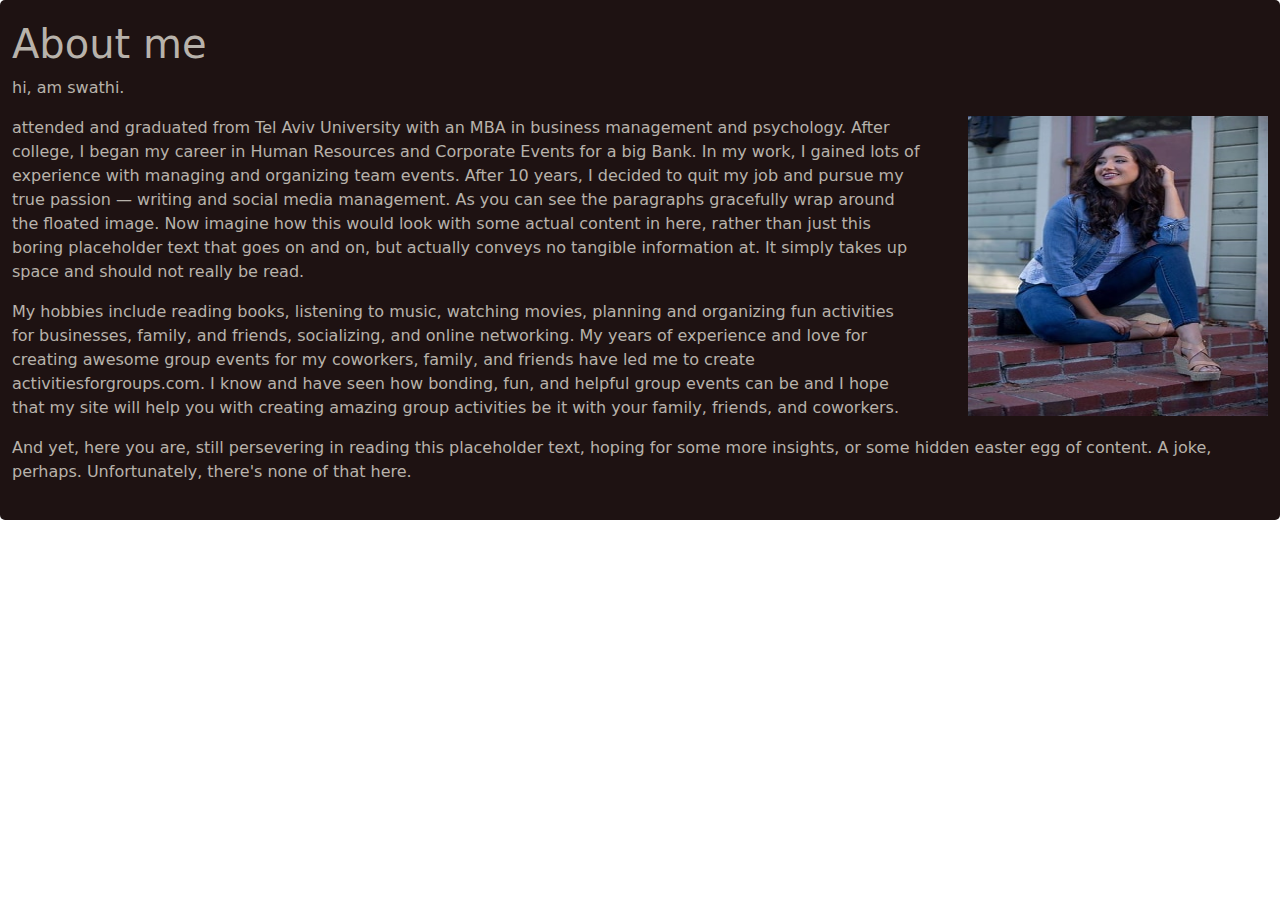
<file: about.html>
<!DOCTYPE html>
<html lang="en">
<head>
    <meta charset="UTF-8">
    <meta name="viewport" content="width=device-width, initial-scale=1.0">
    <title>about</title>
    <link rel="stylesheet" href="style.css">
    <link href="https://cdn.jsdelivr.net/npm/bootstrap@5.3.3/dist/css/bootstrap.min.css" rel="stylesheet" integrity="sha384-QWTKZyjpPEjISv5WaRU9OFeRpok6YctnYmDr5pNlyT2bRjXh0JMhjY6hW+ALEwIH" crossorigin="anonymous">
</head>
<body>
  <section>
  <div class="container-fluid">
  <h1>About me</h1>
  <p>
    hi, am swathi.
     </p>
  <img src="images/about.jpg" class="col-md  float-end md-3 ms-md-5" alt="..." height="300px" width="300px" >
  <p> attended and graduated from Tel Aviv University with an MBA in business management and psychology. After college, I began my career in Human Resources and Corporate Events for a big Bank. In my work, I gained lots of experience with managing and organizing team events.


After 10 years, I decided to quit my job and pursue my true passion — writing and social media management. As you can see the paragraphs gracefully wrap around the floated image. Now imagine how this would look with some actual content in here, rather than just this boring placeholder text that goes on and on, but actually conveys no tangible information at. It simply takes up space and should not really be read.
  </p>

  

  <p>
    My hobbies include reading books, listening to music, watching movies, planning and organizing fun activities for businesses, family, and friends, socializing, and online networking.

My years of experience and love for creating awesome group events for my coworkers, family, and friends have led me to create activitiesforgroups.com.

I know and have seen how bonding, fun, and helpful group events can be and I hope that my site will help you with creating amazing group activities be it with your family, friends, and coworkers.


  <p>
    And yet, here you are, still persevering in reading this placeholder text, hoping for some more insights, or some hidden easter egg of content. A joke, perhaps. Unfortunately, there's none of that here.
  </p>
  
    

<script src="https://cdn.jsdelivr.net/npm/bootstrap@5.3.3/dist/js/bootstrap.bundle.min.js" integrity="sha384-YvpcrYf0tY3lHB60NNkmXc5s9fDVZLESaAA55NDzOxhy9GkcIdslK1eN7N6jIeHz" crossorigin="anonymous"></script>

</div>

</section>  
 </body>
</html>
</file>
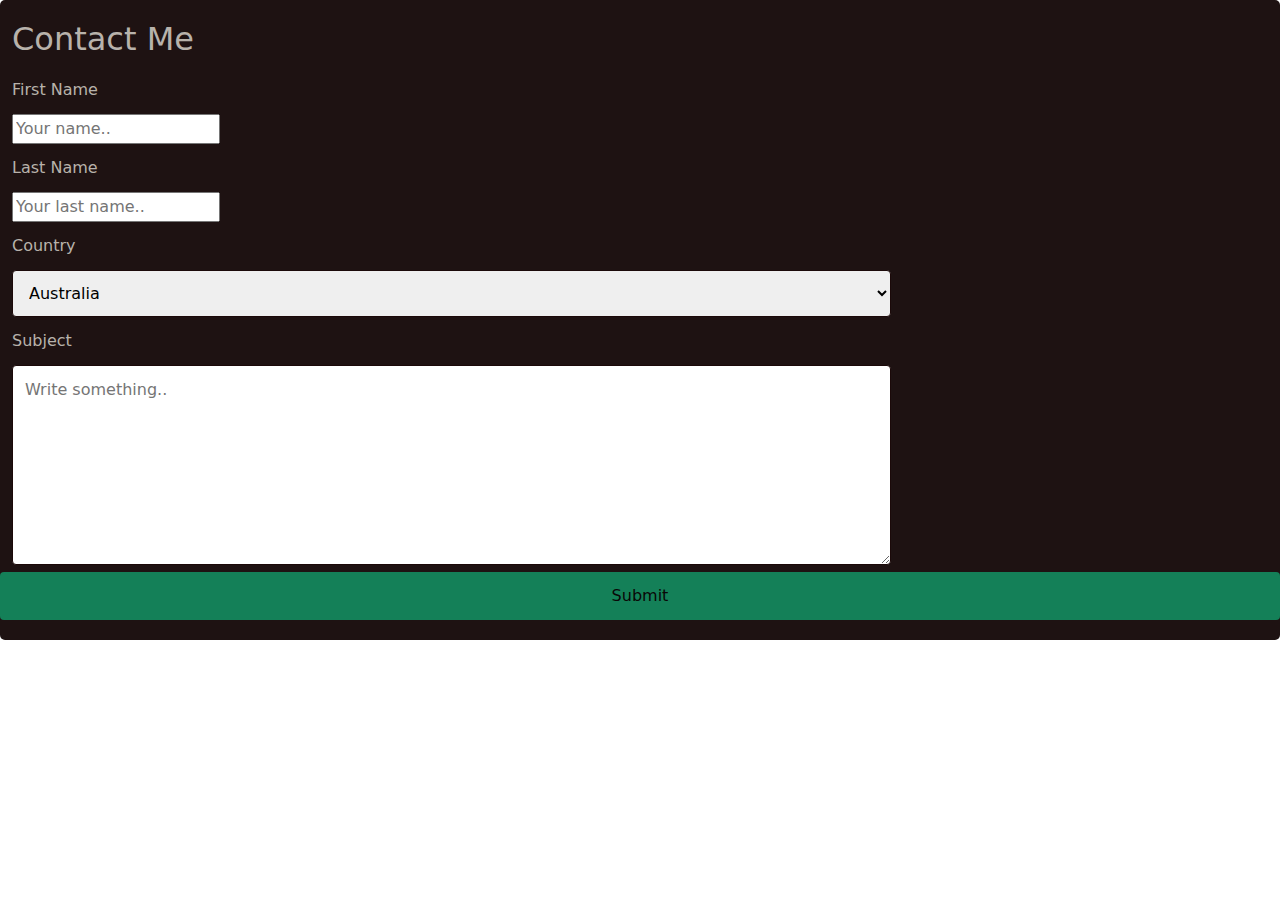
<file: contact.html>
<!DOCTYPE html>
<html lang="en">
<head>
    <meta charset="UTF-8">
    <meta name="viewport" content="width=, initial-scale=1.0">
    <title>Document</title>
    <link rel="stylesheet" href="style.css">
    <link href="https://cdn.jsdelivr.net/npm/bootstrap@5.3.3/dist/css/bootstrap.min.css" rel="stylesheet" integrity="sha384-QWTKZyjpPEjISv5WaRU9OFeRpok6YctnYmDr5pNlyT2bRjXh0JMhjY6hW+ALEwIH" crossorigin="anonymous">
</head>
<body>
    <footer>
        <div class="container-fluid">
          <form action="action_page.php">
            <div class="row">
              <div class="col-25">
                <h2>Contact Me</h2>
                <label for="fname">First Name</label>
              </div>
              <div class="col-75">
                <input type="text" id="fname" name="firstname" placeholder="Your name..">
              </div>
            </div>
            <div class="row">
              <div class="col-25">
                <label for="lname">Last Name</label>
              </div>
              <div class="col-75">
                <input type="text" id="lname" name="lastname" placeholder="Your last name..">
              </div>
            </div>
            <div class="row">
              <div class="col-25">
                <label for="country">Country</label>
              </div>
              <div class="col-75">
                <select id="country" name="country">
                  <option value="australia">Australia</option>
                  <option value="canada">Canada</option>
                  <option value="usa">USA</option>
                </select>
              </div>
            </div>
            <div class="row">
              <div class="col-25">
                <label for="subject">Subject</label>
              </div>
              <div class="col-75">
                <textarea id="subject" name="subject" placeholder="Write something.." style="height:200px"></textarea>
              </div>
            </div>
            <div class="row">
              <input type="submit" value="Submit">
            </div>
          </form>
        </div>
        
          
      </footer>
  
    </fieldset>










    <script src="https://cdn.jsdelivr.net/npm/bootstrap@5.3.3/dist/js/bootstrap.bundle.min.js" integrity="sha384-YvpcrYf0tY3lHB60NNkmXc5s9fDVZLESaAA55NDzOxhy9GkcIdslK1eN7N6jIeHz" crossorigin="anonymous"></script>
    
</body>
</html>
</file>
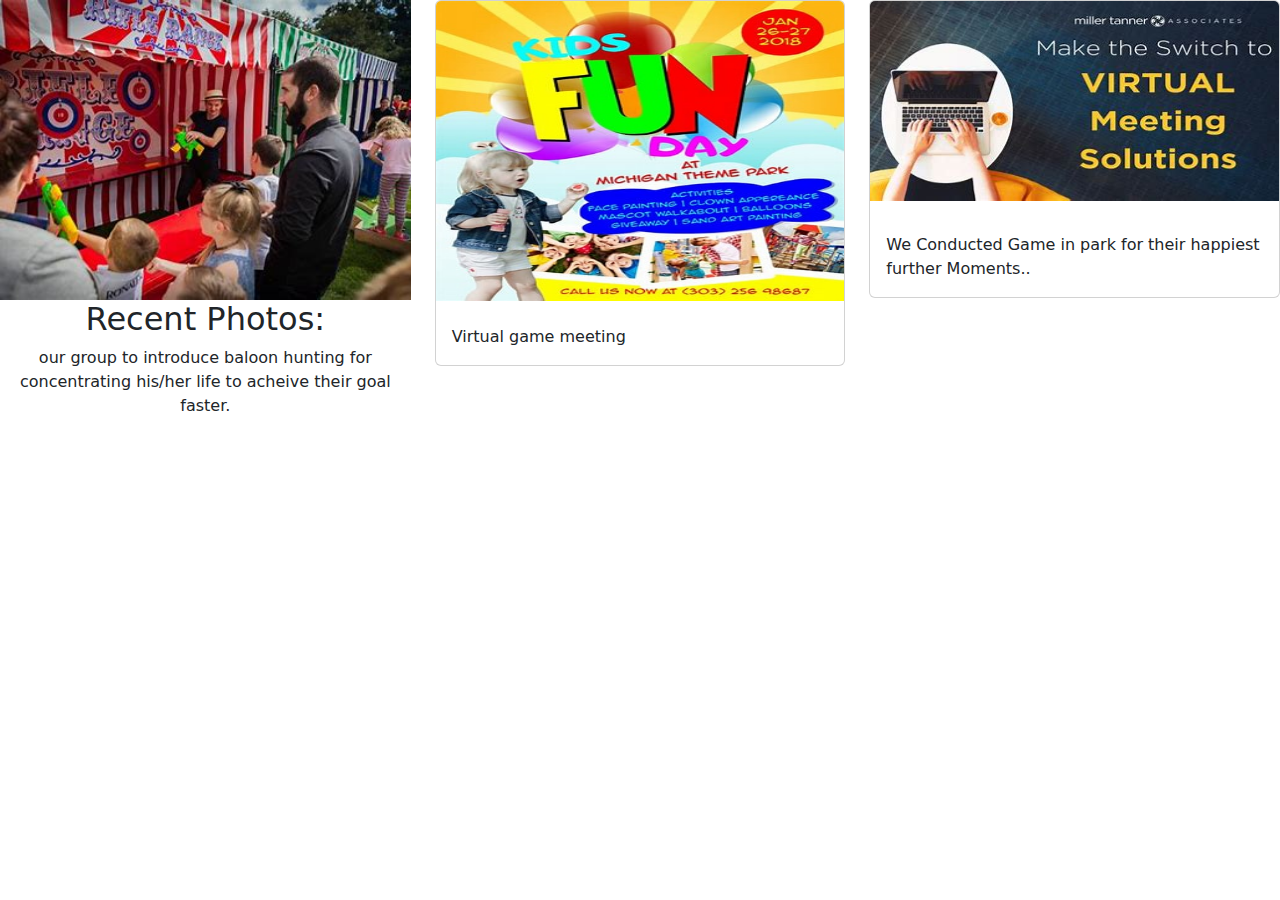
<file: events.html>
<!DOCTYPE html>
<html lang="en">
<head>
    <meta charset="UTF-8">
    <meta name="viewport" content="width=device-width, initial-scale=1.0">
    <title>Document</title>
    <link rel="stylesheet" href="style.css">
    <link href="https://cdn.jsdelivr.net/npm/bootstrap@5.3.3/dist/css/bootstrap.min.css" rel="stylesheet" integrity="sha384-QWTKZyjpPEjISv5WaRU9OFeRpok6YctnYmDr5pNlyT2bRjXh0JMhjY6hW+ALEwIH" crossorigin="anonymous">
</head>
<body>
    
        <div class="row ">  
        <div class="col">
          <div class="card-container">
            <img src="images/chil.jpg" class="card-img-top" alt="..." height="300" width="300">
            <div class="card-body">
              <h2>Recent Photos:</h2>
              <h5 class="card-title"></h5>
              <p class="card-text">our group to introduce baloon hunting for concentrating his/her life to acheive their goal faster.</p>
            </div>
          </div>
        </div>
        <div class="col">
          <div class="card">
            <img src="images/kids.jpg" class="card-img-top" alt="..." height="300" width="300">
            <div class="card-body">
              <h5 class="card-title"></h5>
              <p class="card-text">Virtual game meeting</p>
            </div>
          </div>
        </div>
        <div class="col">
          <div class="card">
            <img src="images/lap2.jpg" class="card-img-top" alt="..." height="200" width="300">

            <div class="card-body">
              <h5 class="card-title"></h5>
              <p class="card-text"></p>
              <p class="card-text">We Conducted Game in park for their happiest further Moments..</p>
            </div>
          </div>
        </div>
      </div>
      <script src="https://cdn.jsdelivr.net/npm/bootstrap@5.3.3/dist/js/bootstrap.bundle.min.js" integrity="sha384-YvpcrYf0tY3lHB60NNkmXc5s9fDVZLESaAA55NDzOxhy9GkcIdslK1eN7N6jIeHz" crossorigin="anonymous"></script>
</body>
</html>
</file>
<file: style.css>
*{
  box-sizing: border-box;
  margin-top: 0;
}
.logo{
    transform: translateY(-6px);
    
 }

 .navbar{

    background-color: #080c0c;
    position: relative;
 }
/*---slider---*/
 .carousel-item{
   height: 100vh;
   min-height: 300px;
   background: no-repeat scroll center scroll;
   -webkit-backgroung-size:cover;
   background-size: cover;

 }
 .carousel-item::before{
   content:"";
   display:block;
   position: absolute;
   top:0%;
   bottom:0;
   left:0;
   right:0;
   opacity: 0.8;
 }
 .carousel-caption{
   bottom:180px;
   padding-left: 100px;
   padding-right: 100px;
   
 }
.text-center{
  margin-top: 10px;
}
 .carousel-caption h1{
   font-size: 12px;
   font-weight: 700;
 }
 .carousel-caption p{
   font-size: medium;
   font-weight: 500;
 }
 
/* Style inputs, select elements and textareas */
.input[type=text], select, textarea{
  width: 70%;
  padding: 12px;
  border: 1px solid #1b0909;
  border-radius: 4px;
  box-sizing: border-box;
  resize: vertical;
 
}

/* Style the label to display next to the inputs */
label {
  padding: 12px 12px 12px 0;
  display: inline;
}

/* Style the submit button */
input[type=submit] {
  background-color: #148058;
  color: rgb(9, 7, 7);
  padding: 12px 20px;
  border: none;
  border-radius: 4px;
  cursor: pointer;
  float: right;
}

/* Style the container */
.container-fluid {
  border-radius: 5px;
  background-color: #1e1212;
  color:rgb(184, 178, 171);
  padding: 20px;
}

/* Floating column for labels: 25% width */
.col-25 {
  float: left  ;
  width: 50%;
  margin-top: 70px;
}

/* Floating column for inputs: 75% width */
.col-75 {
  float: left;
  width: 75%;
  margin-top: 6px;
}
 .card-container {
  text-align: center;
 }

/* Clear floats after the columns */
.row:after {
  content: "";
  display: table;
  clear: both;
}

/* Responsive layout - when the screen is less than 600px wide, make the two columns stack on top of each other instead of next to each other */
@media screen and (max-width: 600px) {
  .col-25, .col-75, input[type=submit] {
    width: 100%;
  }
}
</file>
